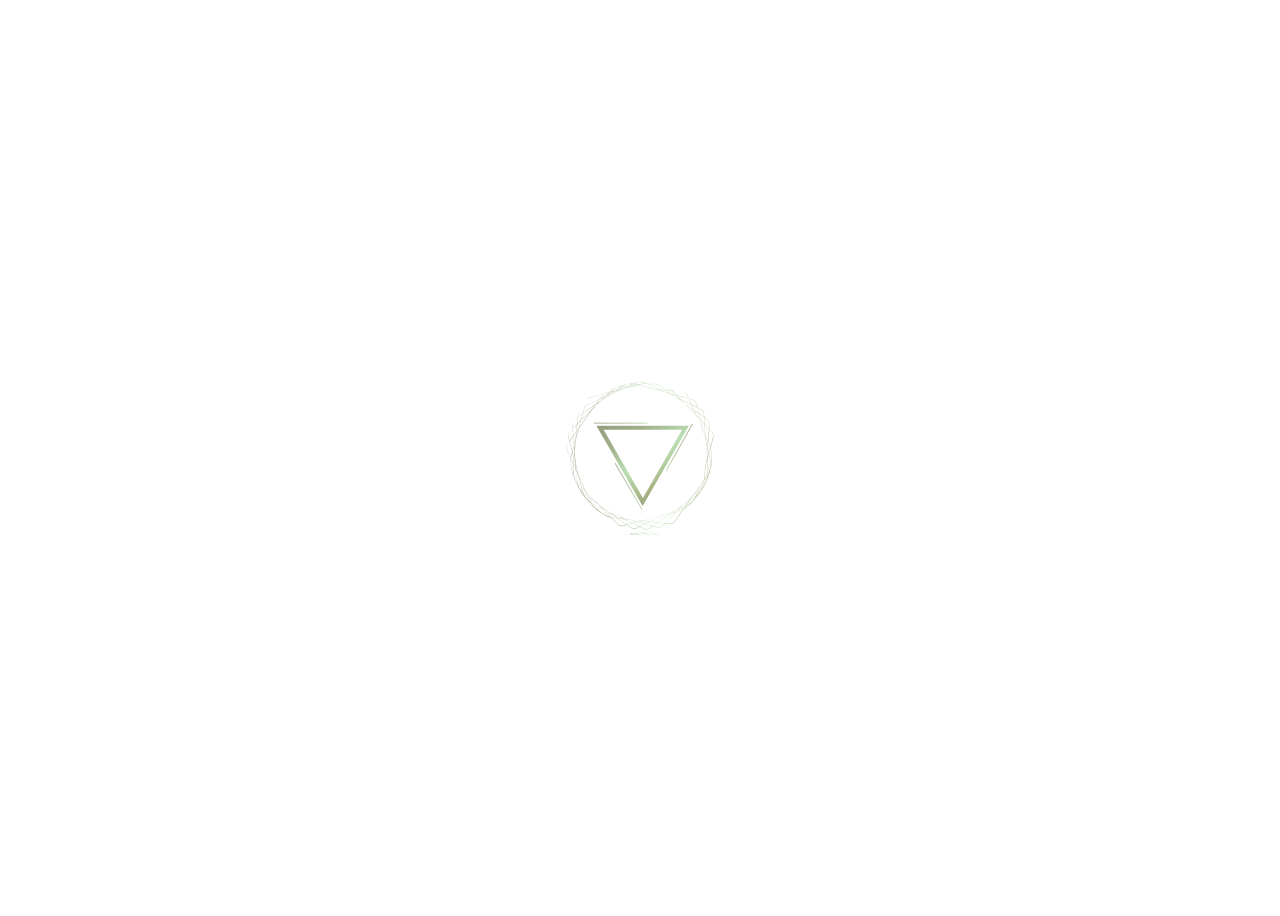
<file: index.html>
<!DOCTYPE html>
<html>
    <head>
        <link rel="stylesheet" type="text/css" href="logo-animation.css">
        <title>Trigan Logo animation</title>
    </head>
    <body>
        <div class="container">
            <div class="logo"><img src="trigan-logo-triangle.svg"></div>
            
        </div>
    </body>
</html>
</file>
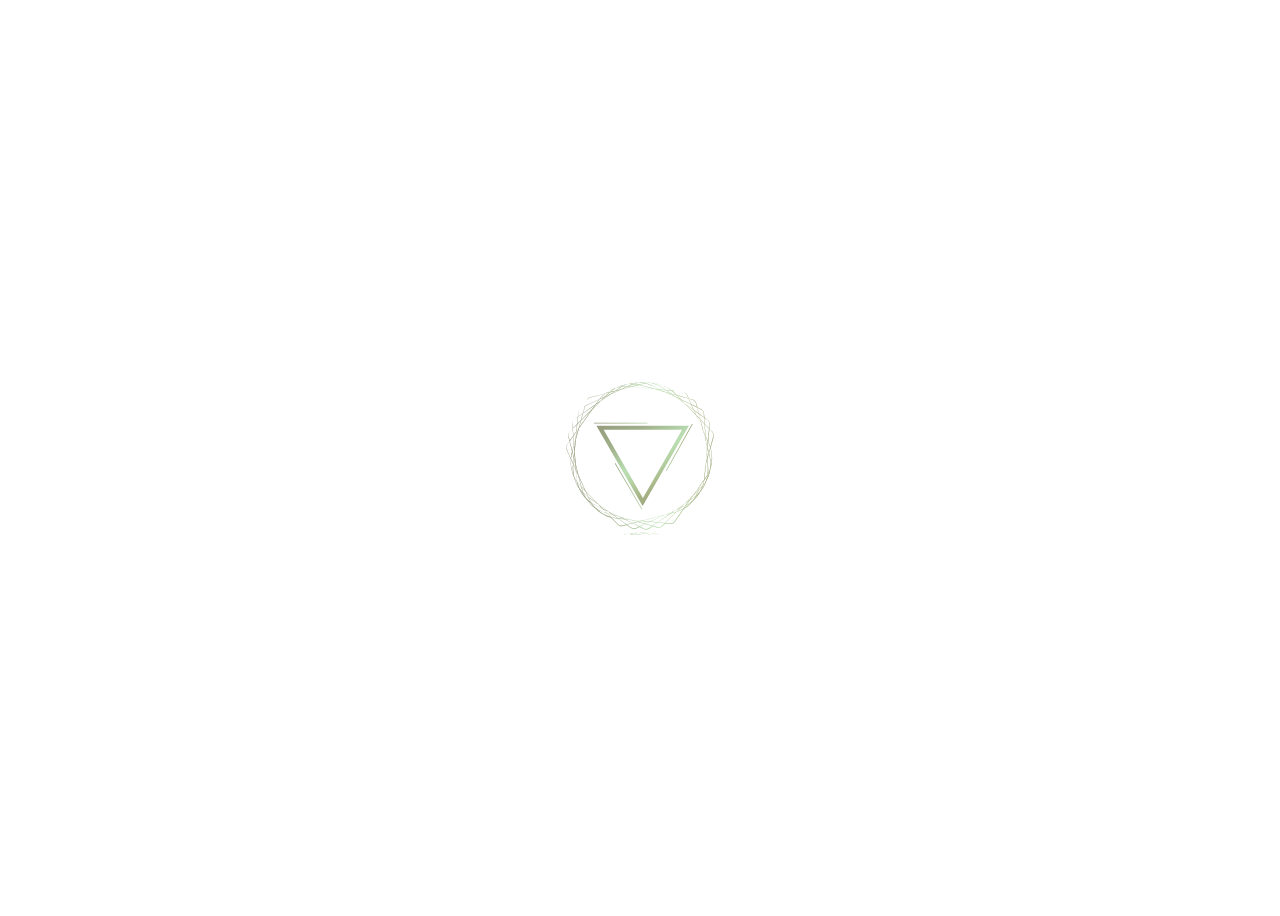
<file: logo-animation.html>
<!DOCTYPE html>
<html>
    <head>
        <link rel="stylesheet" type="text/css" href="logo-animation.css">
        <title>Trigan Logo animation</title>
    </head>
    <body>
        <div class="container">
            <div class="logo"><img src="trigan-logo.svg"></div>
            
        </div>
    </body>
</html>
</file>
<file: logo-animation.css>
.container{
    display: flex;
    justify-content: center;
    align-items: center;
    border-radius: 50%;
    height: 100vh;
}


  @keyframes slide-in-triangle{ 
    0%{
      transform: translate(-500px, 300px);      
    }
    33%{
      transform: translate(0,0);
    }
    34%{
      transform: rotate(0deg);
    }
    66%{
      transform:  rotate(360deg);
    }
    67%{
      transform: scale(1.0);
    }
    85%{
      transform: scale(1.3);;
    }
    100%{
      transform: scale(1.0);;
    }
    
  }


  
  .logo{
    background-image: url('trigan-logo-circle.svg');
  }
 
  .logo img{
      width: 150px;
      height: 150px;
      animation: slide-in-triangle 3s ease;
  }
</file>
